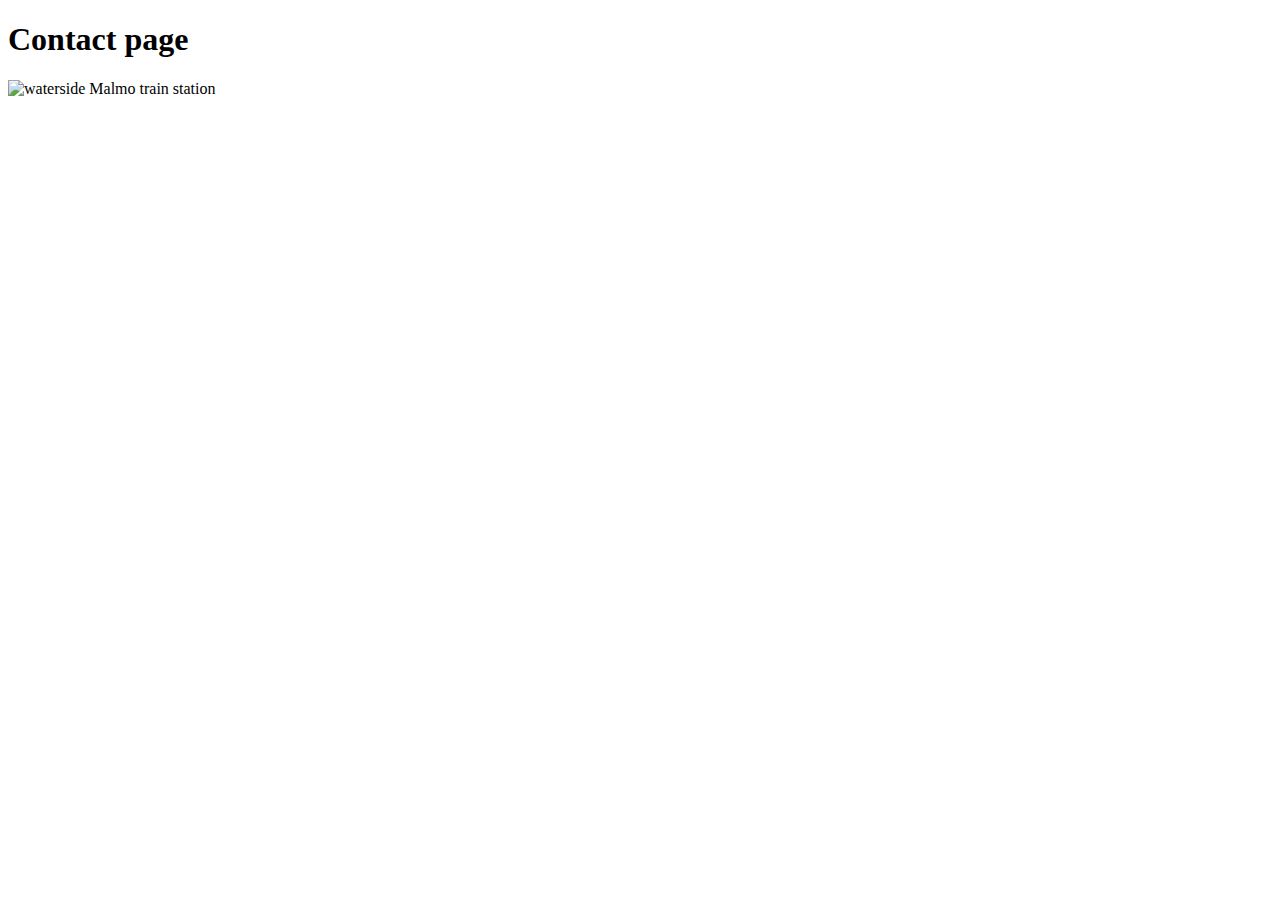
<file: src/main/resources/templates/about.html>
<!DOCTYPE html>
<html lang="en" xmlns:th="http://www.thymeleaf.org">
<head>
    <link rel="stylesheet" th:href="@{~/css/style.css}"/>
    <meta charset="UTF-8">
    <title>About</title>
</head>
<body>
<h1>Contact page</h1>

<img th:src="@{~/img/picture.jpg}" alt="waterside Malmo train station"/>
</body>
</html>
</file>
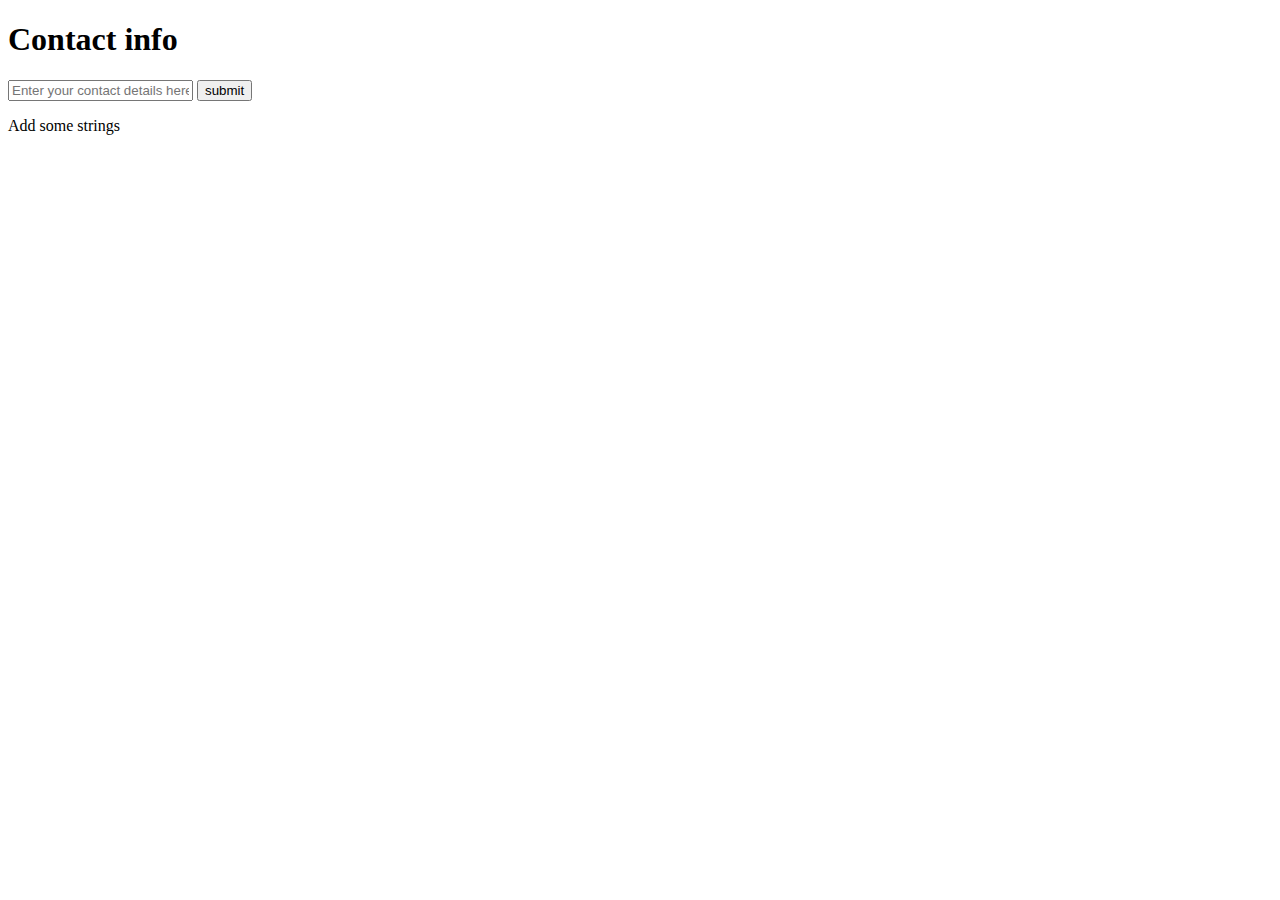
<file: src/main/resources/templates/contact.html>
<!DOCTYPE html>
<html lang="en" xmlns:th="http://www.thymeleaf.org">
<head>
    <meta charset="UTF-8">
    <title>contact page</title>
</head>
<body>
    <h1>Contact info</h1>


    <form method="post" th:action="@{/contact}">
        <input type="text" id="new address" name="new address" value="" placeholder="Enter your contact details here"/>
        <input type="submit" value="submit"/>
    </form>
    <div th:if="${strings.isEmpty()}">
        <p>Add some strings</p>
    </div>
    <ul th:each="string : ${strings}">


    </ul>
</body>
</html>
</file>
